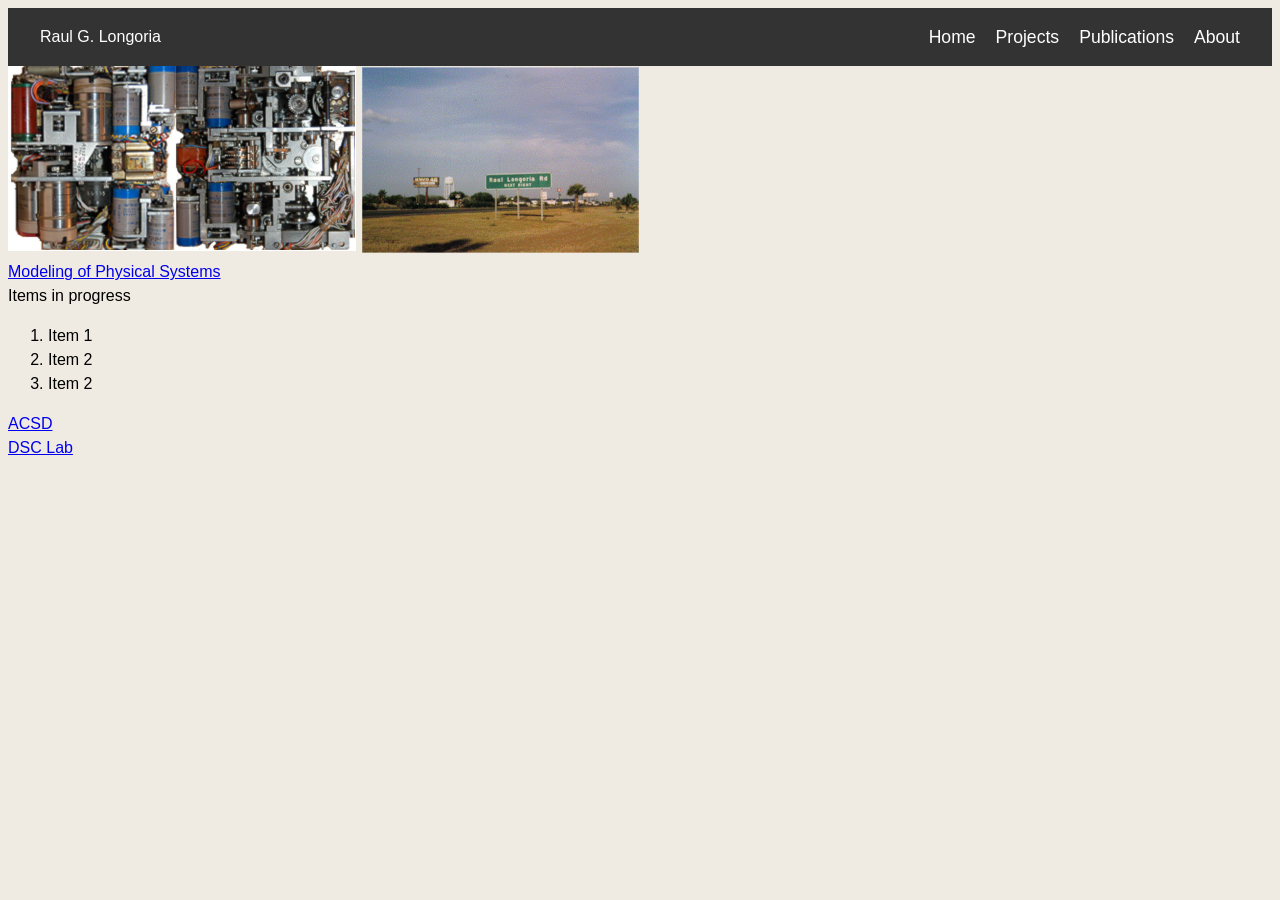
<file: index.html>
<!DOCTYPE html>

<html lang="en">
<head>
  <title>RG Longoria</title>
  <meta charset="utf-8">
  <meta name="viewport" content="width=device-width, initial-scale=1">
  <link href='css/style.css' rel='stylesheet' type='text/css'>
</head>
<body>

<!-- Navigation -->

<nav class="navbar">
  <div class="logo">Raul G. Longoria</div>
  <ul class="nav-links">
    <li><a href="index.html">Home</a></li>
    <li><a href="#">Projects</a></li>
    <li><a href="#">Publications</a></li>
    <li><a href="about.html">About</a></li>
  </ul>
</nav>
<img src="images/rglmain.png" alt="some pics"><br>


<section>
<a href="mps.html">Modeling of Physical Systems</a><br>

Items in progress
<ol>
    <li>Item 1</li>
    <li>Item 2</li>
    <li>Item 2</li>
</ol>

</section>

<section>
<a href="#">ACSD</a>

</section>

<section>
<a href="#">DSC Lab</a>
</section>

</body>

</html>
</file>
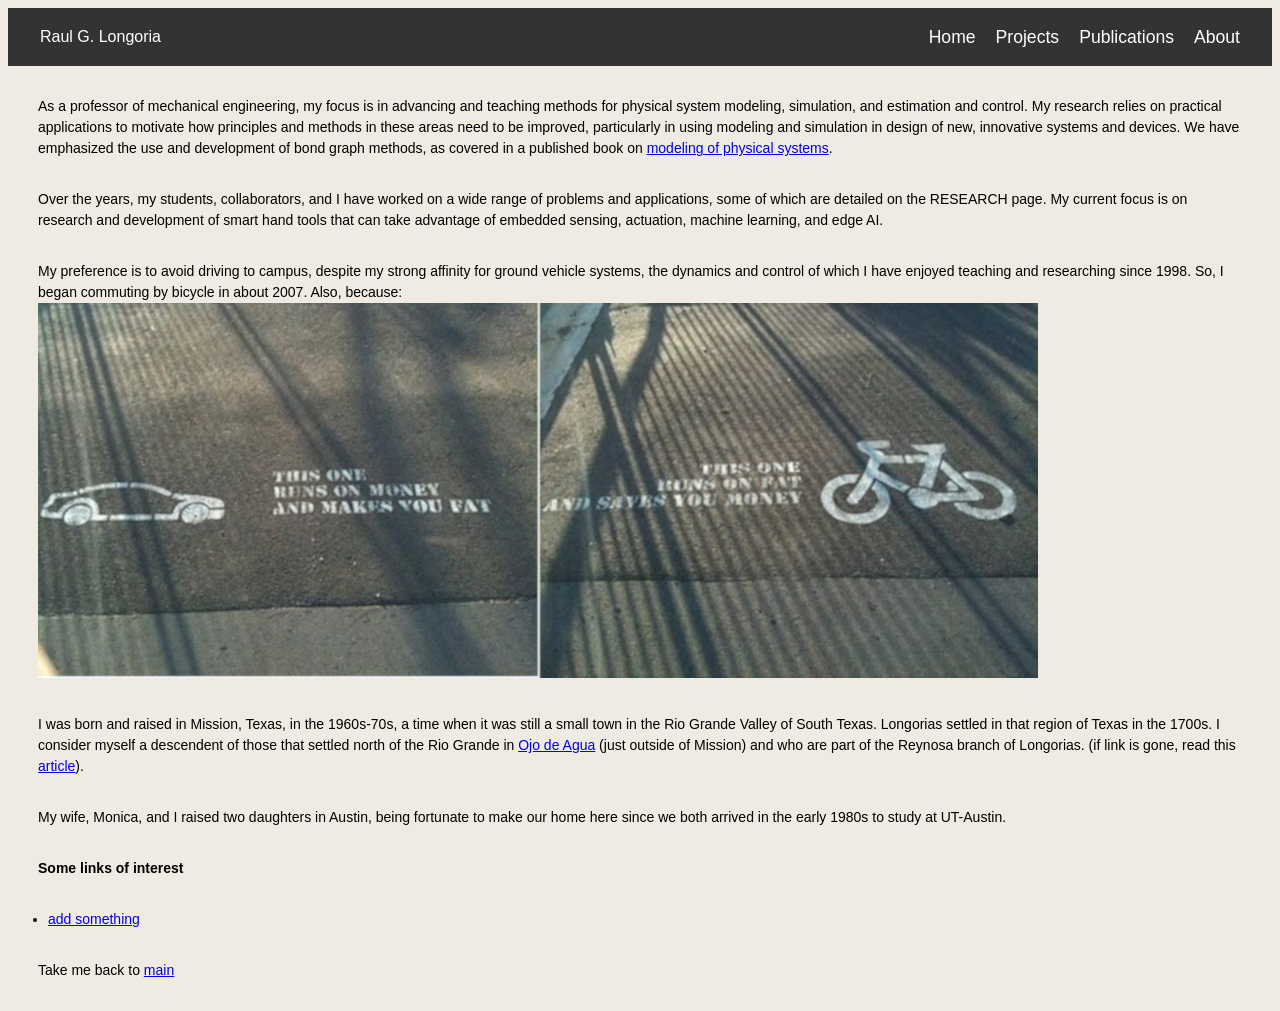
<file: about.html>
<!DOCTYPE html>
<html lang="en">
<head>
    <meta charset="UTF-8">
    <meta name="viewport" content="width=device-width, initial-scale=1.0">
    <title>Simple about page</title>
    <link href="css/style.css" rel="stylesheet">
</head>
<body>

<!-- Navigation -->

<nav class="navbar">
  <div class="logo">Raul G. Longoria</div>
  <ul class="nav-links">
    <li><a href="index.html">Home</a></li>
    <li><a href="#">Projects</a></li>
    <li><a href="#">Publications</a></li>
    <li><a href="about.html">About</a></li>
  </ul>
</nav>
<!-- <header>
    <img src="images/mysign.jpg" width=200 alt="sign">
</header> -->

<p>
As a professor of mechanical engineering, my focus is in advancing and teaching methods for physical system modeling, simulation, and estimation and control. My research relies on practical applications to motivate how principles and methods in these areas need to be improved, particularly in using modeling and simulation in design of new, innovative systems and devices. We have emphasized the use and development of bond graph methods, as covered in a published book on <a href="https://www.wiley.com/en-us/Modeling+of+Physical+Systems%3A+Simulation+and+Control-p-9781118387634">modeling of physical systems</a>.
</p>
<p>
Over the years, my students, collaborators, and I have worked on a wide range of problems and applications, some of which are detailed on the RESEARCH page. My current focus is on research and development of smart hand tools that can take advantage of embedded sensing, actuation, machine learning, and edge AI.
</p>
<p>
My preference is to avoid driving to campus, despite my strong affinity for ground vehicle systems, the dynamics and control of which I have enjoyed teaching and researching since 1998. So, I began commuting by bicycle in about 2007. Also, because:<br>

<img src="images/whybike2.jpg" alt="Why bike"><br>

</p>
<p>
I was born and raised in Mission, Texas, in the 1960s-70s, a time when it was still a small town in the Rio Grande Valley of South Texas. Longorias settled in that region of Texas in the 1700s. I consider myself a descendent of those that settled north of the Rio Grande in <a href="http://www.cemeteries-of-tx.com/Etx/Hidalgo/Cemetery/Ojo%20de%20Agua.htm">Ojo de Agua</a> (just outside of Mission) and who are part of the Reynosa branch of Longorias. (if link is gone, read this <a href="myfiles/The-Longoria-Ranch-and-Cemetary-–-La-Feria-News.pdf">article</a>).
</p>
<p>
My wife, Monica, and I raised two daughters in Austin, being fortunate to make our home here since we both arrived in the early 1980s to study at UT-Austin.
</p>

<p>
<strong>Some links of interest</strong><br>
<ul style="font-size: 14px;">
    <li><a href="#">add something</a></li>
</ul>
</p>

<p>
Take me back to <a href="index.html">main</a>
</p>
</body>
</html>
</file>
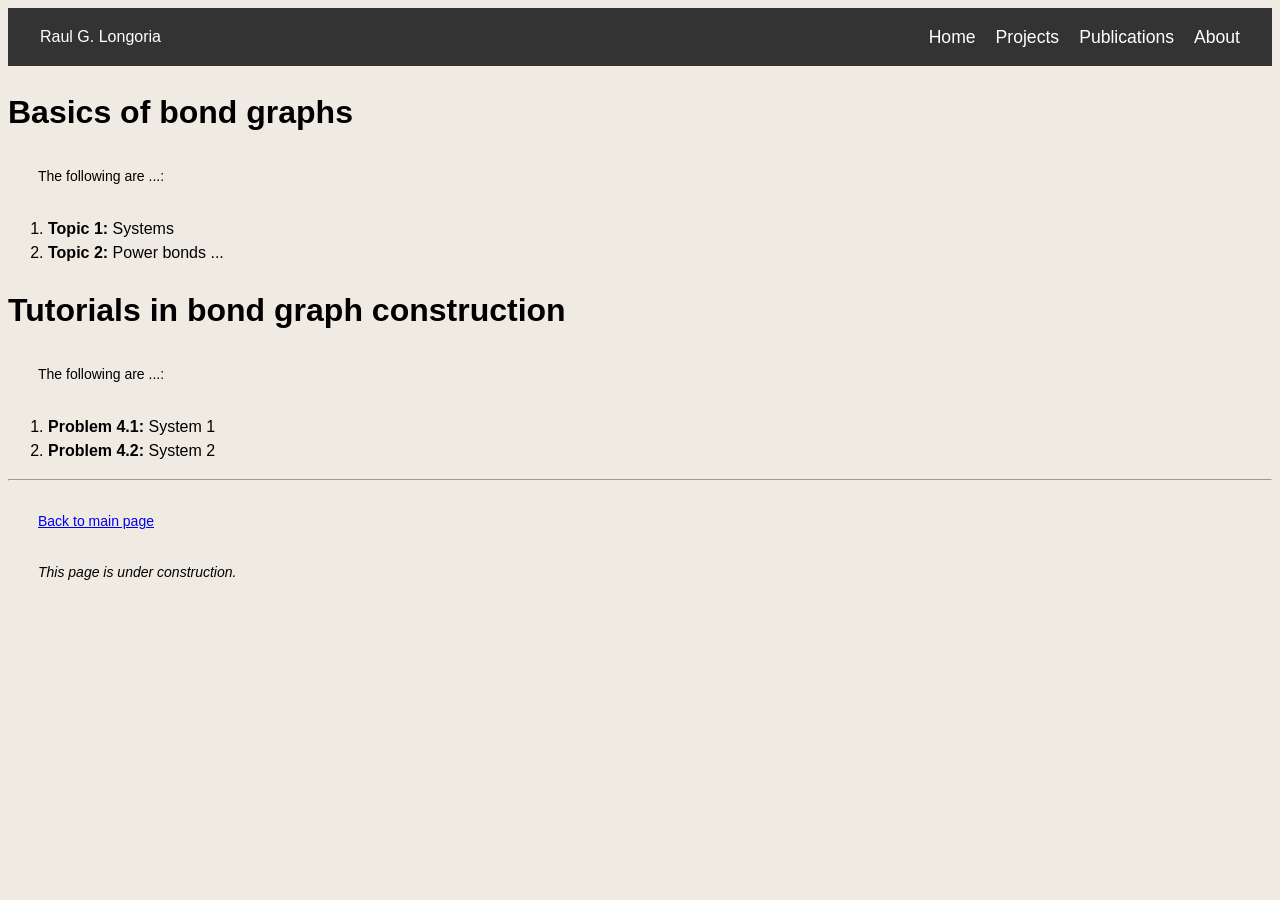
<file: mps.html>
<!DOCTYPE html>
<html lang="en">
<head>
    <meta charset="UTF-8">
    <meta name="viewport" content="width=device-width, initial-scale=1.0">
    <title>Simple about page</title>
    <link href="css/style.css" rel="stylesheet">
</head>
<body>

<!-- Navigation -->

<nav class="navbar">
  <div class="logo">Raul G. Longoria</div>
  <ul class="nav-links">
    <li><a href="index.html">Home</a></li>
    <li><a href="#">Projects</a></li>
    <li><a href="#">Publications</a></li>
    <li><a href="about.html">About</a></li>
  </ul>
</nav>

<h1>Basics of bond graphs</h1>
<p>The following are ...:</p>

<!-- Use <ol> for a numbered list or <ul> for bullets -->
<ol>
    <li><strong>Topic 1:</strong> Systems</li>
    <li><strong>Topic 2:</strong> Power bonds ...</li>
</ol>

<h1>Tutorials in bond graph construction</h1>
<p>The following are ...:</p>

<!-- Use <ol> for a numbered list or <ul> for bullets -->
<ol>
    <li><strong>Problem 4.1:</strong> System 1</li>
    <li><strong>Problem 4.2:</strong> System 2</li>
</ol>

<hr>

<p><a href="index.html">Back to main page</a></p>


<p><em>This page is under construction.</em></p>

</body>
</html>
</file>
<file: css/style.css>
/* Use inline-size for width */
/* padding: 50px */

/* General Navbar Styles */
.navbar {
  display: flex;
  justify-content: space-between; /* Pushes logo and links to opposite ends */
  align-items: center;
  background-color: #333;
  padding: 1rem 2rem;
  color: white;
}

/* Remove default list styling */
.nav-links {
  display: flex;
  list-style: none;
  margin: 0;
  padding: 0;
}

/* Style the individual links */
.nav-links li {
  margin-left: 20px;
}

.nav-links a {
  text-decoration: none;
  color: white;
  font-size: 1.1rem;
  transition: color 0.3s ease; /* Smooth hover effect */
}

/* Hover Effect */
.nav-links a:hover {
  color: #04AA6D; /* Highlight color on hover */
}

body {
  background-color: #F0EBE2;
  font-family: Arial, sans-serif;
  line-height: 1.5;
}

p {
  color: black;
  font-size: 14px;
  margin: 30px;
}

/* margin block is space between paragraphs */

/*ul {
  color: black;
  font-size: 24px;
}*/
</file>
